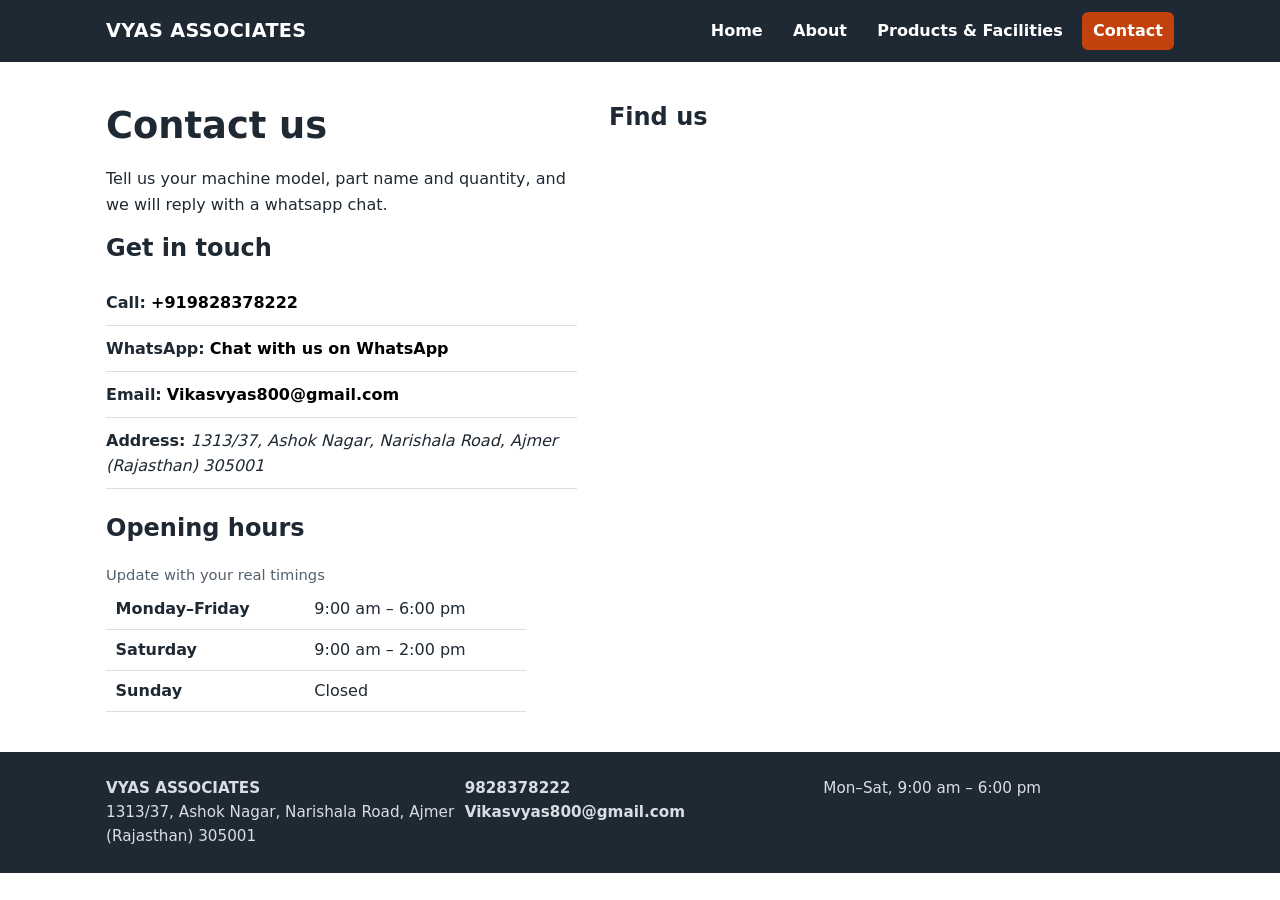
<file: contact.html>
<!DOCTYPE html>
<html lang="en">
<head>
  <meta charset="UTF-8">
  <meta name="viewport" content="width=device-width, initial-scale=1">
  <title>Contact Us | High Performance Crushing Spares</title>
  <meta name="description" content="Call, WhatsApp or email us for crusher spares quotes. Find our address, opening hours and map.">
  <link rel="stylesheet" href="CSS/style.css">
</head>
<body>
  <a class="skip" href="#main">Skip to main content</a>

  <header class="site-header">
    <div class="wrap">
      <a class="brand" href="index.html">VYAS ASSOCIATES</a>
      <nav aria-label="Main navigation">
        <ul>
          <li><a href="index.html">Home</a></li>
          <li><a href="about.html">About</a></li>
          <li><a href="products.html">Products &amp; Facilities</a></li>
          <li><a href="contact.html" aria-current="page">Contact</a></li>

        </ul>
      </nav>
    </div>
  </header>

  <main id="main">
    <section>
      <div class="wrap split">
        <div>
          <h1>Contact us</h1>
          <p>Tell us your machine model, part name and quantity, and we will reply with a whatsapp chat.</p>

          <h2>Get in touch</h2>
          <ul class="contact-list">
            <li><strong>Call:</strong> <a href="tel:+919828378222">+919828378222</a></li>
            <li><strong>WhatsApp:</strong> <a href="https://wa.me/919828378222">Chat with us on WhatsApp</a></li>
            <li><strong>Email:</strong> <a href="mailto:Vikasvyas800@gmail.com">Vikasvyas800@gmail.com</a></li>
            <li><strong>Address:</strong> <address style="display:inline">1313/37, Ashok Nagar, Narishala Road, Ajmer (Rajasthan) 305001</address></li>
          </ul>

          <h2 style="margin-top:1.5rem">Opening hours</h2>
          <table>
            <caption class="meta" style="text-align:left">Update with your real timings</caption>
            <tbody>
              <tr><th scope="row">Monday–Friday</th><td>9:00 am – 6:00 pm</td></tr>
              <tr><th scope="row">Saturday</th><td>9:00 am – 2:00 pm</td></tr>
              <tr><th scope="row">Sunday</th><td>Closed</td></tr>
            </tbody>
          </table>
        </div>

        <div>
          <h2>Find us</h2>
          <!-- Replace the text after q= with your real address (spaces as +) -->
          <iframe class="map" title="Map showing our workshop location"
            src="https://www.google.com/maps?q=Ajmer+Rajasthan&amp;output=embed"
            loading="lazy" referrerpolicy="no-referrer-when-downgrade"></iframe>
        </div>
      </div>
    </section>
  </main>

  <footer>
    <div class="wrap">
      <div>
        <strong>VYAS ASSOCIATES</strong><br>
        1313/37, Ashok Nagar, Narishala Road, Ajmer (Rajasthan) 305001
      </div>
      <div>
        <a href="tel:+919828378222">9828378222</a><br>
        <a href="mailto:Vikasvyas800@gmail.com">Vikasvyas800@gmail.com</a>
      </div>
      <div>Mon–Sat, 9:00 am – 6:00 pm</div>
    </div>
  </footer>
</body>
</html>
</file>
<file: CSS/style.css>
/* ===== Palette & type (industrial: charcoal, safety orange, steel grey) ===== */
:root {
  --charcoal: #1f2933;
  --steel: #eef1f4;
  --orange: #c2410c;        /* white text on this passes WCAG AA */
  --orange-dark: #9a3412;
  --text: #1f2933;
  --muted: #52606d;
  --white: #ffffff;
  --radius: 10px;
  --gap: 1.25rem;
}
.hello{
  font-size: 30px;
  color: white;
}
* { box-sizing: border-box; }

body {
  margin: 0;
  font-family: system-ui, -apple-system, "Segoe UI", Roboto, sans-serif;
  line-height: 1.6;
  color: var(--text);
  background: var(--white);
}
h1, h2, h3 { line-height: 1.3; color: var(--charcoal); }
h1 { font-size: 1.9rem; margin: 0 0 .5rem; }
h2 { font-size: 1.5rem; margin: 0 0 1rem; }
h3 { font-size: 1.15rem; margin: 0 0 .4rem; }

img { max-width: 100%; height: auto; display: block; }
a { color: black; text-decoration: none; font-weight: bolder;}
a:hover, a:focus { color: wheat; }

.wrap { max-width: 1100px; margin: 0 auto; padding: 0 1rem; }
section { padding: 2.5rem 0; }
.alt { background: var(--steel); }

/* Placeholder highlight: search for these and replace with real content */
mark.fill { color: #1f2933; padding: 0 .25em; border-radius: 3px; }

/* Skip link (accessibility) */
.skip { position: absolute; left: -999px; top: 0; background: var(--orange); color: var(--white); padding: .5rem 1rem; z-index: 10; }
.skip:focus { left: 0; }

/* ===== Header / nav (mobile first) ===== */
.site-header { background: var(--charcoal); color: var(--white); }
.site-header .wrap { display: flex; flex-direction: column; gap: .5rem; padding-top: .75rem; padding-bottom: .75rem; }
.brand { color: var(--white); font-weight: 800; font-size: 1.2rem; text-decoration: none; letter-spacing: .02em; }
.brand span { color: #fb923c; }
nav ul { list-style: none; margin: 0; padding: 0; display: flex; flex-wrap: wrap; gap: .25rem .5rem; }
nav a { display: block; color: var(--white); text-decoration: none; padding: .4rem .7rem; border-radius: 6px; }
nav a:hover, nav a:focus { background: #364152; color: var(--white); }
nav a[aria-current="page"] { background: var(--orange); }

/* ===== Hero ===== */
.hero { background: var(--charcoal); color: var(--white); padding: 2.5rem 0; }
.hero h1 { color: var(--white); font-size: 2rem; }
.hero p { max-width: 55ch; color: #d9dee4; }
.hero-grid { display: grid; gap: var(--gap); align-items: center; }
.hero img { border-radius: var(--radius); }

/* ===== Buttons ===== */
.btn { display: inline-block; padding: .7rem 1.2rem; border-radius: 8px; background: var(--orange); color: var(--white); font-weight: 700; text-decoration: none; margin: .25rem .4rem .25rem 0; }
.btn:hover, .btn:focus { background: var(--orange-dark); color: var(--white); }
.btn.outline { background: transparent; border: 2px solid var(--white); }
.btn.outline:hover, .btn.outline:focus { background: var(--white); color: var(--charcoal); }

/* ===== Cards & grids ===== */
.grid { display: grid; gap: var(--gap); grid-template-columns: 1fr; }
.card { background: var(--white); border: 1px solid #d9dee4; border-radius: var(--radius); overflow: hidden; display: flex; flex-direction: column; }
.card .body { padding: 1rem; }
.card ul { padding-left: 1.1rem; margin: .5rem 0 0; }
.meta { color: var(--muted); font-size: .92rem; margin: .15rem 0; }
.price { font-weight: 700; color: var(--orange-dark); }

/* ===== Contact ===== */
.contact-list { list-style: none; padding: 0; margin: 0; }
.contact-list li { padding: .6rem 0; border-bottom: 1px solid #d9dee4; }
.map { width: 100%; height: 320px; border: 0; border-radius: var(--radius); }
table { border-collapse: collapse; width: 100%; max-width: 420px; }
th, td { text-align: left; padding: .45rem .6rem; border-bottom: 1px solid #d9dee4; }

/* ===== Footer ===== */
footer { background: var(--charcoal); color: #d9dee4; padding: 1.5rem 0; font-size: .95rem; }
footer a { color: #d9dee4; }
footer .wrap { display: grid; gap: .5rem; }

/* ===== Media query 1: tablets and up (600px) ===== */
@media (min-width: 600px) {
  h1 { font-size: 2.3rem; }
  .grid.two, .grid.three { grid-template-columns: repeat(2, 1fr); }
  .site-header .wrap { flex-direction: row; justify-content: space-between; align-items: center; }
}

/* ===== Media query 2: laptops (900px) ===== */
@media (min-width: 900px) {
  .hero { padding: 4rem 0; }
  .hero h1 { font-size: 2.8rem; }
  .hero-grid { grid-template-columns: 1.1fr 1fr; }
  .grid.three { grid-template-columns: repeat(3, 1fr); }
  .split { display: grid; grid-template-columns: 1fr 1.2fr; gap: 2rem; align-items: start; }
  footer .wrap { grid-template-columns: repeat(3, 1fr); }
}
</file>
